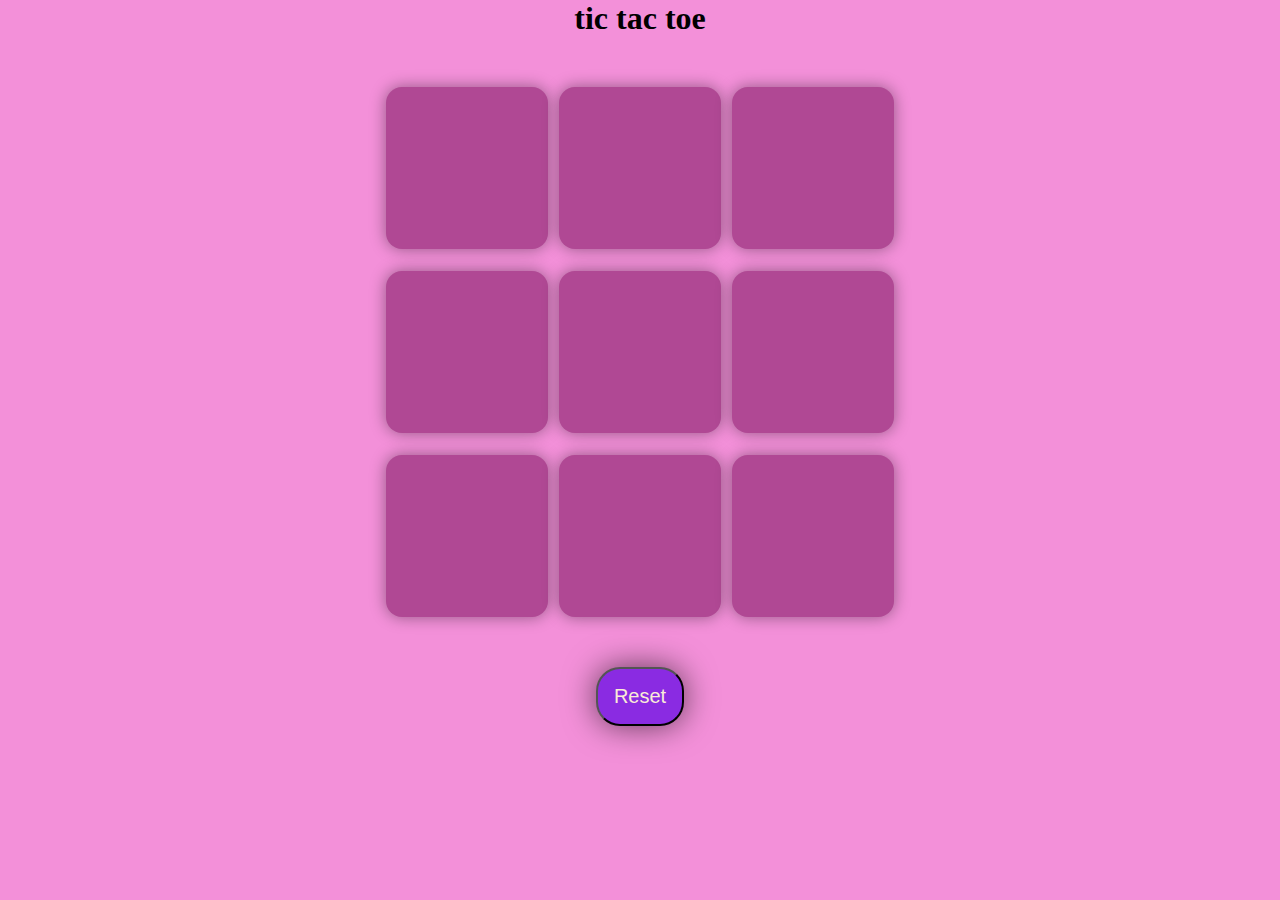
<file: Tic_Tac_Toe/index.html>
<!DOCTYPE html>
<html lang="en">
<head>
  <meta charset="UTF-8">
  <meta name="viewport" content="width=device-width, initial-scale=1.0">
  <title>tic tac toe Game</title>
  <link rel="stylesheet" href="style.css">
</head>
<body>
  <div class="msg-container hide">
    
    <p id="msg"></p>
    <p id="msg1"></p>
    <button id="new-btn">New Game</button>
  </div>
  <main>
    <h1>tic tac toe</h1>
    <div class="container">

      <div class="game">
        <button class="box"></button>
        <button class="box"></button>
        <button class="box"></button>
        <button class="box"></button>
        <button class="box"></button>
        <button class="box"></button>
        <button class="box"></button>
        <button class="box"></button>
        <button class="box"></button>
      </div> 
    </div>
    <button id="reset">Reset</button>
    
  </main>
  
  <script src="script.js">

  </script>
</body>
</html>
</file>
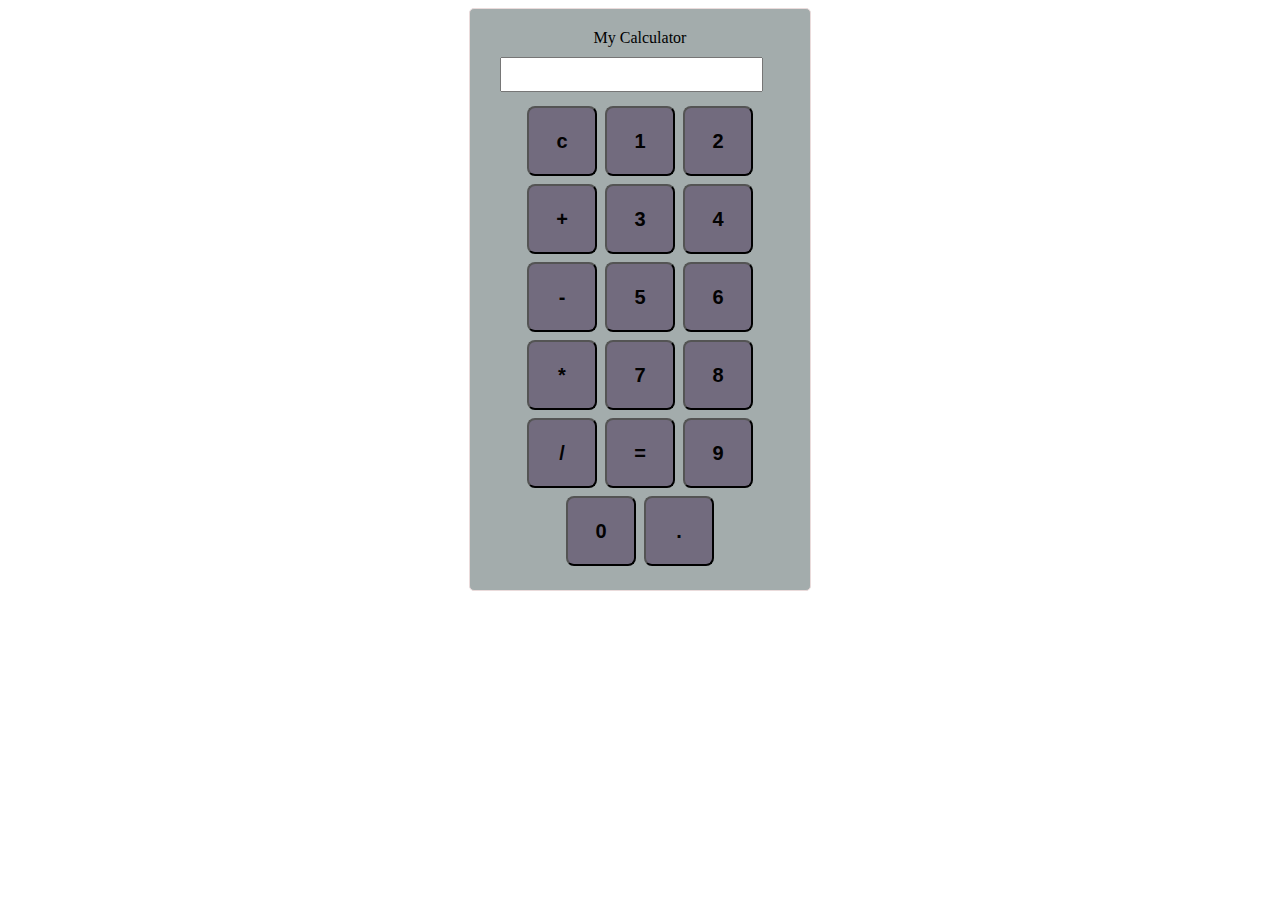
<file: Calculator/calculator.html>
<!DOCTYPE html>
<html lang="en">
<head>
  <meta charset="UTF-8">
  <meta name="viewport" content="width=device-width, initial-scale=1.0">
  <title>calculator project</title>
  <link rel="stylesheet" href="calculator.css">
</head>
<body>
  
  <div id="cal">
    <div id="logo">my calculator</div>
    <input type="text" id="display" readonly>
    <div class="button_container">

    <button class="button" onclick="currentDisplay ='' ;
    document.querySelector('#display').value = currentDisplay;">c</button>

    <button class="button" onclick="currentDisplay = currentDisplay + '1' ;
    document.querySelector('#display').value = currentDisplay;">1</button>

    <button class="button" onclick="currentDisplay = currentDisplay + '2' ;
    document.querySelector('#display').value = currentDisplay;">2</button> 

    <button class="button" onclick="currentDisplay = currentDisplay + '+' ;
    document.querySelector('#display').value = currentDisplay;">+</button>

    <button class="button" onclick="currentDisplay = currentDisplay + '3' ;
    document.querySelector('#display').value = currentDisplay;">3</button>

    <button class="button" onclick="currentDisplay = currentDisplay + '4' ;
    document.querySelector('#display').value = currentDisplay;">4</button>

    <button class="button" onclick="currentDisplay = currentDisplay + '-' ;
    document.querySelector('#display').value = currentDisplay;">-</button>

    <button class="button" onclick="currentDisplay = currentDisplay + '5' ;
    document.querySelector('#display').value = currentDisplay;">5</button>

    <button class="button" onclick="currentDisplay = currentDisplay + '6' ;
    document.querySelector('#display').value = currentDisplay;">6</button>

    <button class="button" onclick="currentDisplay = currentDisplay + '*' ;
    document.querySelector('#display').value = currentDisplay;">*</button>

    <button class="button" onclick="currentDisplay = currentDisplay + '7' ;
    document.querySelector('#display').value = currentDisplay;">7</button>

    <button class="button" onclick="currentDisplay = currentDisplay + '8' ;
    document.querySelector('#display').value = currentDisplay;">8</button>

    <button class="button" onclick="currentDisplay = currentDisplay + '/' ;
    document.querySelector('#display').value = currentDisplay;">/</button>

    <button class="button" onclick="currentDisplay = eval(currentDisplay) ;
    document.querySelector('#display').value = currentDisplay;">=</button>

    <button class="button" onclick="currentDisplay = currentDisplay + '9' ;
    document.querySelector('#display').value = currentDisplay;">9</button>

    <button class="button" onclick="currentDisplay = currentDisplay + '0' ;
    document.querySelector('#display').value = currentDisplay;">0</button>

    <button class="button" onclick="currentDisplay = currentDisplay + '.' ;
    document.querySelector('#display').value = currentDisplay;">.</button>

    </div>
  </div>

  <script src="calculator.js">

  </script>
</body>
</html>
</file>
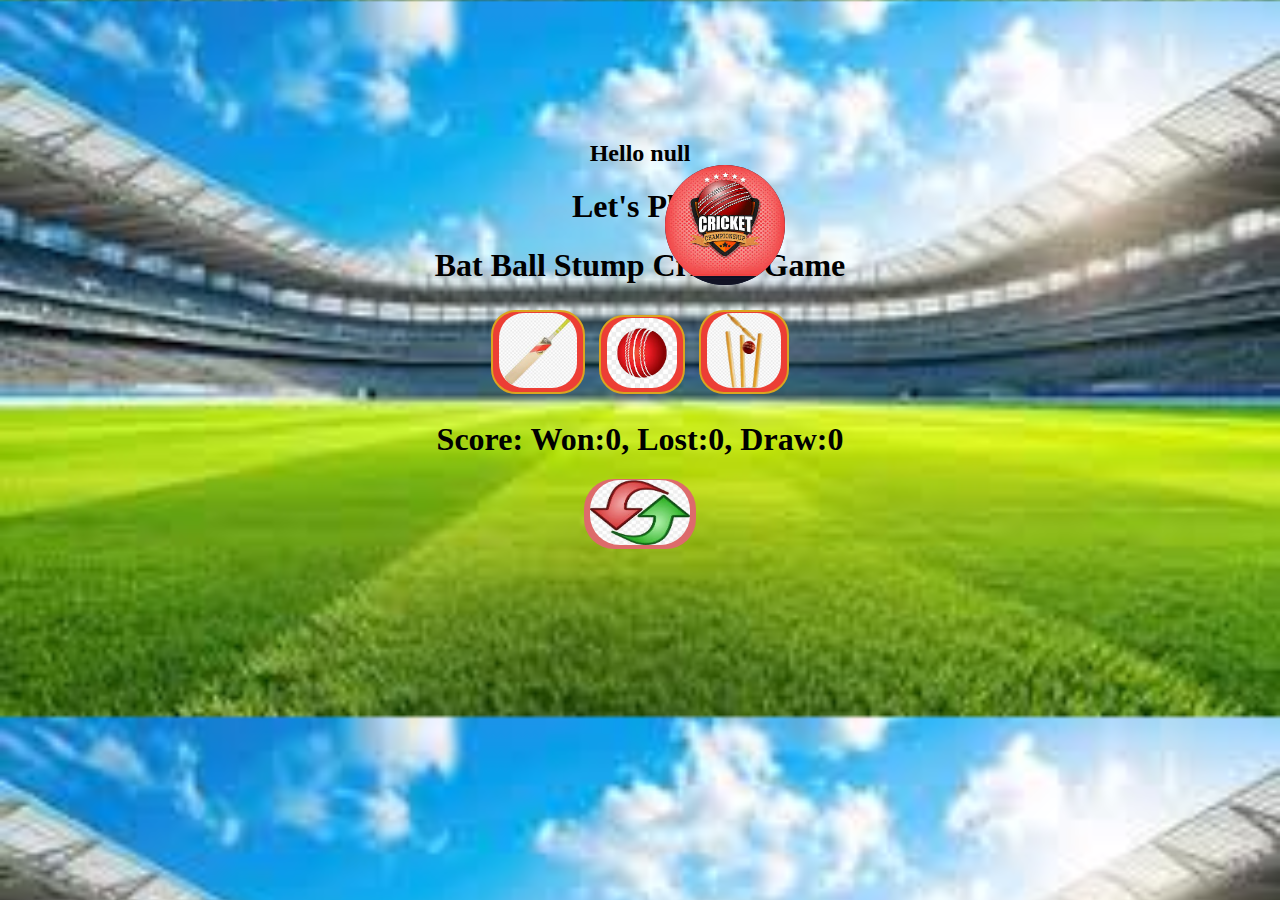
<file: Cricket_Game/cricket.html>
<!DOCTYPE html>
<html lang="en">

<head>
  <meta charset="UTF-8">
  <meta name="viewport" content="width=device-width, initial-scale=1.0">
  <title>cricket Game</title>
  <link rel="stylesheet" href="cricket.css">
</head>

<body>
  
  <a href="#"><img class="logo" src="images\logo.png" alt="you"></a>
  <a href="#"><img class="logo2" src="images\logo2.jpeg" alt="computer"></a>
  
  
  <h2>Hello👋</h2>
  <h1>Let's Play</h1>
  <h1>Bat Ball Stump Cricket Game </h1>
  

  <div>
    <button class="choice-button" onclick="funBat()"><img src="images\bat.jpeg"
        alt="bat image" class="cimg" height="75px"></button>

    <!-- Ball buuton  -->

    <button class="choice-button" onclick="funBall()"><img src="images\ball.jpeg"
        alt="ball image" class="cimg" height="70px"></button>

    <!-- Stump button  -->

    <button class="choice-button" onclick="funStump()"><img src="images\stump.jpeg" alt="stump"
        class="cimg" height="75px"></button>

    <h1 id="user-move"></h1>
    <h1 id="computer-move"></h1>
    <h1 id="result"></h1>
    <h1 id="score"></h1>
    <button class="ret" onclick="funReset()"><img
        src="images\reset.jpeg"
        alt="reset" class="reset-img" ></button>
  </div>

  

  <script src="cricket.js">
  </script>
</body>

</html>
</file>
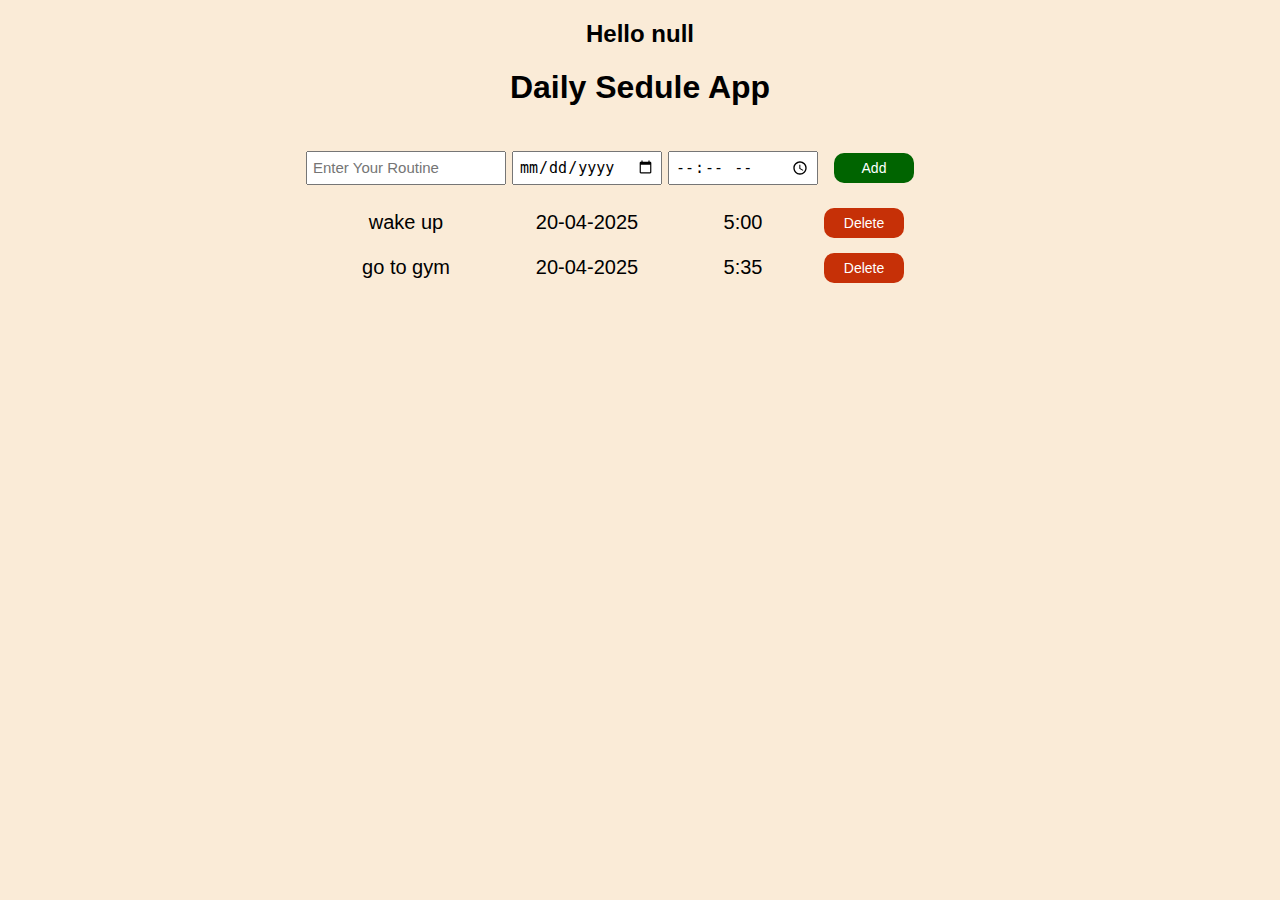
<file: Daily_Schedule_Page/daily.html>
<!DOCTYPE html>
<html lang="en">

<head>

  <title>Daily Sedule App</title>
</head>
<link rel="stylesheet" href="daily.css">

<body>
  <h2>hello</h2>
  <h1>Daily Sedule App</h1>
  <div class="box">
    <div class="grid-container">
      <input id="daily-input" type="text" placeholder="Enter Your Routine">
      <input id="daily-date" type="date">
      <input id="daily-time" type="time">

      <button class="add" onclick="addDaily();">Add</button>
    </div>
    <div class="daily-container grid-container"></div>
  </div>
  

  <script src="daily.js">
  </script>
</body>

</html>
</file>
<file: Tic_Tac_Toe/style.css>
* {
  margin: 0;
  padding: 0;
}

body {
  background-color: #f390d9;
  text-align: center;
}

.container {
  height: 70vh;
  display: flex;
  justify-content: center;
  align-items: center;

}

.game {
  height: 60vmin;
  width: 60vmin;
  display: flex;
  flex-wrap: wrap;
  justify-content: center;
  align-items: center;
  gap: 1.2vmin;
 
}

.box {
  height: 18vmin;
  width: 18vmin;
  border-radius: 1rem;
  border: none;
  box-shadow: 0 0 1rem rgba(0,0,0,0.4);
  font-size: 10vmin;
  color: rgb(250, 247, 247);
  background-color: #b04894;
}

#reset {
  padding: 1rem;
  font-size: 1.25rem;
  border-radius: 1.5rem;
  background-color: blueviolet;
  color: antiquewhite;
  box-shadow: 0 0 2rem rgba(0,0,0,0.6);
}

#new-btn {
  padding: 1rem;
  font-size: 1.25rem;
  border-radius: 1.5rem;
  background-color: blueviolet;
  color: antiquewhite;
  box-shadow: 0 0 2rem rgba(0,0,0,0.6);
}

#msg {
  color: #ffffc7;
  font-size: 8vmin;
}

.msg-container{
  height: 100vmin;
  display: flex;
  justify-content: center;
  align-items: center;
  flex-direction: column;
  gap: 5rem;
}

.hide {
  display: none;
}
</file>
<file: Calculator/calculator.css>
#logo {
  text-align: center;
  text-transform: capitalize;
}

#cal {
  border: 1px solid rgb(234, 219, 219);
  width: 300px;
  border-radius: 5px;
  margin: 0 auto;
  padding: 20px;
  background-color:rgb(163, 172, 172);

}
#display {
  margin: 10px;
  width: 85%;
  font-size: 25px;
}
.button_container {
  display: flex;
  justify-content: center;
  flex-wrap: wrap;
}
.button {
  width: 70px;
  height: 70px;
  margin: 4px;
  font-size: 20px;
  font-weight: bold;
  border-radius: 8px;
  color: rgb(2, 2, 2);
  background-color: rgb(114, 107, 126);
  
}
</file>
<file: Cricket_Game/cricket.css>
body {
  background-image: url(images/stadium.jpeg);
  background-size: cover;

  text-align: center;
  position: relative;
  top: 120px;
  
  }
  
.logo {
  height: 120px;
  width: 120px;
  padding: 5px;
  margin: 20px;
  border-radius: 50%;
  /* text-align: center; */
  position: fixed;
  

  animation: square 18s ease-in-out 1s infinite alternate;
}

@keyframes square {
  0% {
    left: 0%;
    top: 50%;
  }
  
  25% {
    left: 40%;
    top: 90%;
  }

  50% {
    left:90%;
    top: 40%;
  }

  75% {
    left: 50%px;
    top: 0%;
  }

  100% {
    left: 0%;
    top: 50%;
  }

}

.choice-button {
  border: 2px solid goldenrod ;
  background-color: rgb(236, 62, 53);
  border-radius: 25px;
  margin: 5px;
  cursor: pointer;
}

.cimg {
  border-radius: 25px;
}

.reset-img {
  width: 100px;
  height: 65px;
  border-radius: 30px;
}

.ret {
  /* height: 65px;
  width: 100px; */
  border: 2px solid goldenrod ;
  border-radius: 30px;
  border: none;
  background-color: rgb(221, 107, 107);
  cursor: pointer;
}

.logo2 {
  height: 120px;
  width: 120px;
  padding: 5px;
  margin: 20px;
  border-radius: 50%;
  /* text-align: center; */
  position: fixed;
  

  animation: square2 18s ease-in-out 1s infinite alternate;
}

@keyframes square2 {
  0% {
    left: 0%;
    top: 50%;
  }
  
  25% {
    left: 50%px;
    top: 0%;
  }

  50% {
    left:90%;
    top: 40%;
  }

  75% {
    
    left: 40%;
    top: 90%;
  }

  100% {
    left: 0%;
    top: 50%;
  }

}
</file>
<file: Daily_Schedule_Page/daily.css>
body {
  text-align: center;
  background-color: antiquewhite;
  font-family: arial;
}

h1 {
  text-align: center;

}

.add {
  height: 30px;
  width: 80px;
  background-color: darkgreen;
  color: white;
  font-size: 14px;
  border-radius: 10px;
  border: none;
  cursor: pointer;
  margin: 10px;
}

.delete {
  height: 30px;
  width: 80px;
  background-color: rgb(198, 48, 7);
  color: white;
  font-size: 14px;
  border-radius: 10px;
  border: none;
  cursor: pointer;
}

.box {
  display: flex;
  width: 75%;
  margin: auto;
  flex-wrap: wrap;
  /* justify-content: center; */
}

.grid-container {
  display: grid;
  grid-template-columns: 200px 150px 150px 150px; 
  margin: 0 auto;
  font-size: 20px;
  column-gap: 6px;
  row-gap: 15px;
  margin-top: 15px;
  align-items: center;
}


#daily-input, #daily-date, #daily-time {
  font-size: 15px;
  padding: 10px 5px;
  /* width: 170px; */
  height: 10px;
}
</file>
